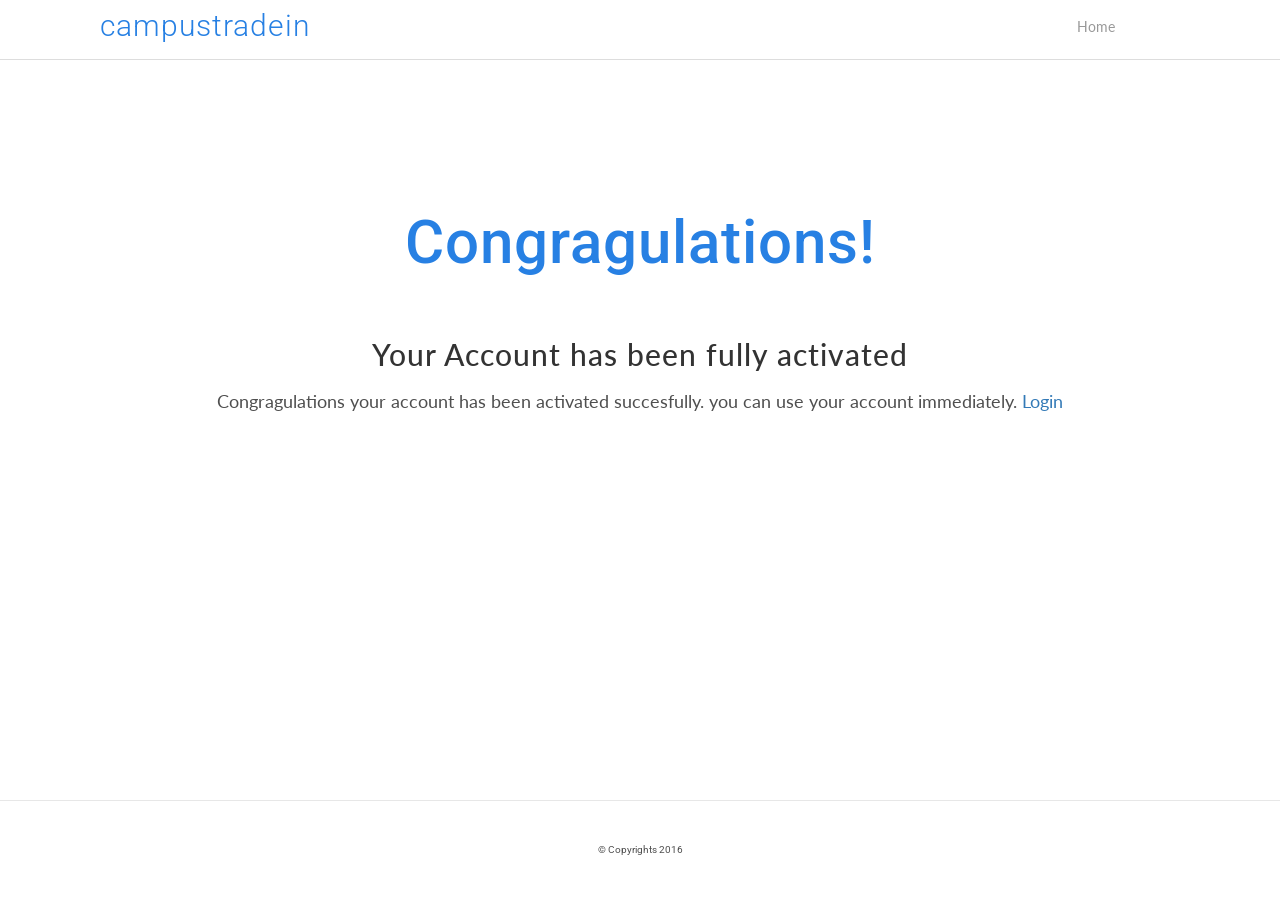
<file: campus-trade-in/accountActivationPage.html>
<!DOCTYPE html>
<html>
	<head>
		<title>Campus Trade In | Search Books Online | Top Ranked Website of the Year</title>
		<link rel="icon" href="assets/ico/ico.png" type="image/png" sizes="16x16">
		<!-- meta tags/keywords for search engines -->
		<meta charset="UTF-8">
		<meta name="description" content="Search Books Online">
		<meta name="keywords" content="books,online books,top rated online books website">
		<meta name="author" content="Campus Trade In">
		<!-- style sheets -->
		<link rel="stylesheet" type="text/css" href="css/bootstrap.css">
		<link rel="stylesheet" type="text/css" href="css/animate.css">
		<link rel="stylesheet" type="text/css" href="css/font-awesome.css">
		<link rel="stylesheet" type="text/css" href="css/style.css">
		<link rel="stylesheet" href="css/owl.carousel.css">
		<link rel="stylesheet" href="css/owl.theme.css">
		<!-- google fonts  -->
		<link href='https://fonts.googleapis.com/css?family=Lobster+Two:400,400italic,700,700italic' rel='stylesheet' type='text/css'>
		<link href='https://fonts.googleapis.com/css?family=Lato:400,100,100italic,300,300italic,400italic,700,700italic,900,900italic' rel='stylesheet' type='text/css'>
		<link href='https://fonts.googleapis.com/css?family=Roboto:400,100,100italic,300,300italic,400italic,500,500italic,700,700italic,900italic,900' rel='stylesheet' type='text/css'>
	</head>
	<body>
		<!-- navigation section -->	
		<nav class="navbar navbar-default">
		  <div class="container-fluid">
		    <!-- Brand and toggle get grouped for better mobile display -->
		    <div class="navbar-header">
		      <button type="button" class="navbar-toggle collapsed" data-toggle="collapse" data-target="#bs-example-navbar-collapse-1" aria-expanded="false">
		        <span class="sr-only">Toggle navigation</span>
		        <span class="icon-bar"></span>
		        <span class="icon-bar"></span>
		        <span class="icon-bar"></span>
		      </button>
		      <a class="navbar-brand" href="#">campustradein</a>
		    </div>

		    <!-- Collect the nav links, forms, and other content for toggling -->
		    <div class="collapse navbar-collapse" id="bs-example-navbar-collapse-1">
		      <ul class="nav navbar-nav navbar-right">
		        <li><a href="index.html">Home</a></li>
		      </ul>
		    </div>
		  </div>
		</nav>	
		<div class="accountActivation">
			<h1>Congragulations!</h1>
			<h2>Your Account has been fully activated</h2>
			<p>Congragulations your account has been activated succesfully. you can use your account immediately. 
				<a href="index.html">Login</a>
			</p>
		</div>

		<footer style="position:absolute;
		bottom:0px;">
			<p>&copy; Copyrights 2016</p>
		</footer>
		<!-- javascript Libraries and custom files -->
		<script src="js/jquery.js"></script>
		<script src="js/bootstrap.js"></script>
		<script src="js/morphext.js"></script>
		<script src="js/backstretch.min.js"></script>
		<script src="js/wow.js"></script>
		<script src="js/owl.carousel.js"></script>
		<script src="js/bootstrap.min.js"></script>
		<script src="js/custom.js"></script>
	</body>
</html>
</file>
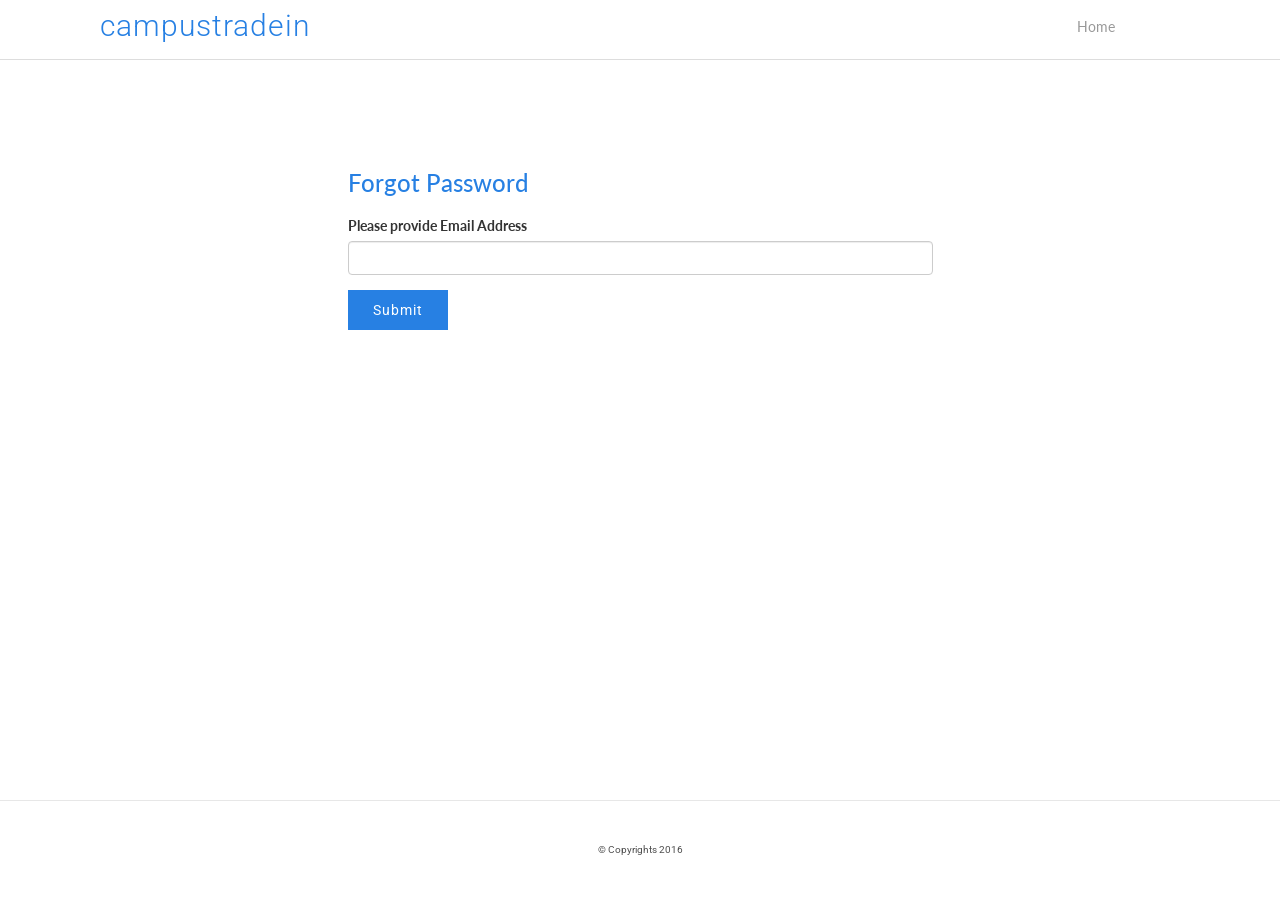
<file: campus-trade-in/forgotPassword.html>
<!DOCTYPE html>
<html>
	<head>
		<title>Campus Trade In | Search Books Online | Top Ranked Website of the Year</title>
		<link rel="icon" href="assets/ico/ico.png" type="image/png" sizes="16x16">
		<!-- meta tags/keywords for search engines -->
		<meta charset="UTF-8">
		<meta name="description" content="Search Books Online">
		<meta name="keywords" content="books,online books,top rated online books website">
		<meta name="author" content="Campus Trade In">
		<!-- style sheets -->
		<link rel="stylesheet" type="text/css" href="css/bootstrap.css">
		<link rel="stylesheet" type="text/css" href="css/animate.css">
		<link rel="stylesheet" type="text/css" href="css/font-awesome.css">
		<link rel="stylesheet" type="text/css" href="css/style.css">
		<link rel="stylesheet" href="css/owl.carousel.css">
		<link rel="stylesheet" href="css/owl.theme.css">
		<!-- google fonts  -->
		<link href='https://fonts.googleapis.com/css?family=Lobster+Two:400,400italic,700,700italic' rel='stylesheet' type='text/css'>
		<link href='https://fonts.googleapis.com/css?family=Lato:400,100,100italic,300,300italic,400italic,700,700italic,900,900italic' rel='stylesheet' type='text/css'>
		<link href='https://fonts.googleapis.com/css?family=Roboto:400,100,100italic,300,300italic,400italic,500,500italic,700,700italic,900italic,900' rel='stylesheet' type='text/css'>
	</head>
	<body>
		<!-- navigation section -->	
		<nav class="navbar navbar-default">
		  <div class="container-fluid">
		    <!-- Brand and toggle get grouped for better mobile display -->
		    <div class="navbar-header">
		      <button type="button" class="navbar-toggle collapsed" data-toggle="collapse" data-target="#bs-example-navbar-collapse-1" aria-expanded="false">
		        <span class="sr-only">Toggle navigation</span>
		        <span class="icon-bar"></span>
		        <span class="icon-bar"></span>
		        <span class="icon-bar"></span>
		      </button>
		      <a class="navbar-brand" href="#">campustradein</a>
		    </div>

		    <!-- Collect the nav links, forms, and other content for toggling -->
		    <div class="collapse navbar-collapse" id="bs-example-navbar-collapse-1">
		      <ul class="nav navbar-nav navbar-right">
		        <li><a href="index.html">Home</a></li>
		      </ul>
		    </div>
		  </div>
		</nav>	
		<div class="resetPasswordPage">
			<div class="container">
				<div class="row">
					<div class="col-lg-6 itemNewPassword">
						<h4>Forgot Password</h4>
						<form id="submitFormForgotPassword">
							<div class="form-group">
								<label>Please provide Email Address</label>
								<input type="email" class="form-control" name="previousPassword" required>
								<p class="alert">An email has been sent to you.</p>
							</div>
							<button>Submit</button>
						</form>
					</div>
				</div>
			</div>
		</div>

		<footer style="position:absolute;
		bottom:0px;">
			<p>&copy; Copyrights 2016</p>
		</footer>
		<!-- javascript Libraries and custom files -->
		<script src="js/jquery.js"></script>
		<script src="js/bootstrap.js"></script>
		<script src="js/morphext.js"></script>
		<script src="js/backstretch.min.js"></script>
		<script src="js/wow.js"></script>
		<script src="js/owl.carousel.js"></script>
		<script src="js/bootstrap.min.js"></script>
		<script>
			$('#submitFormForgotPassword').submit(function( event ){
			    event.preventDefault();
			    $('.alert').show();
	  		});
		</script>
		<script src="js/custom.js"></script>
	</body>
</html>
</file>
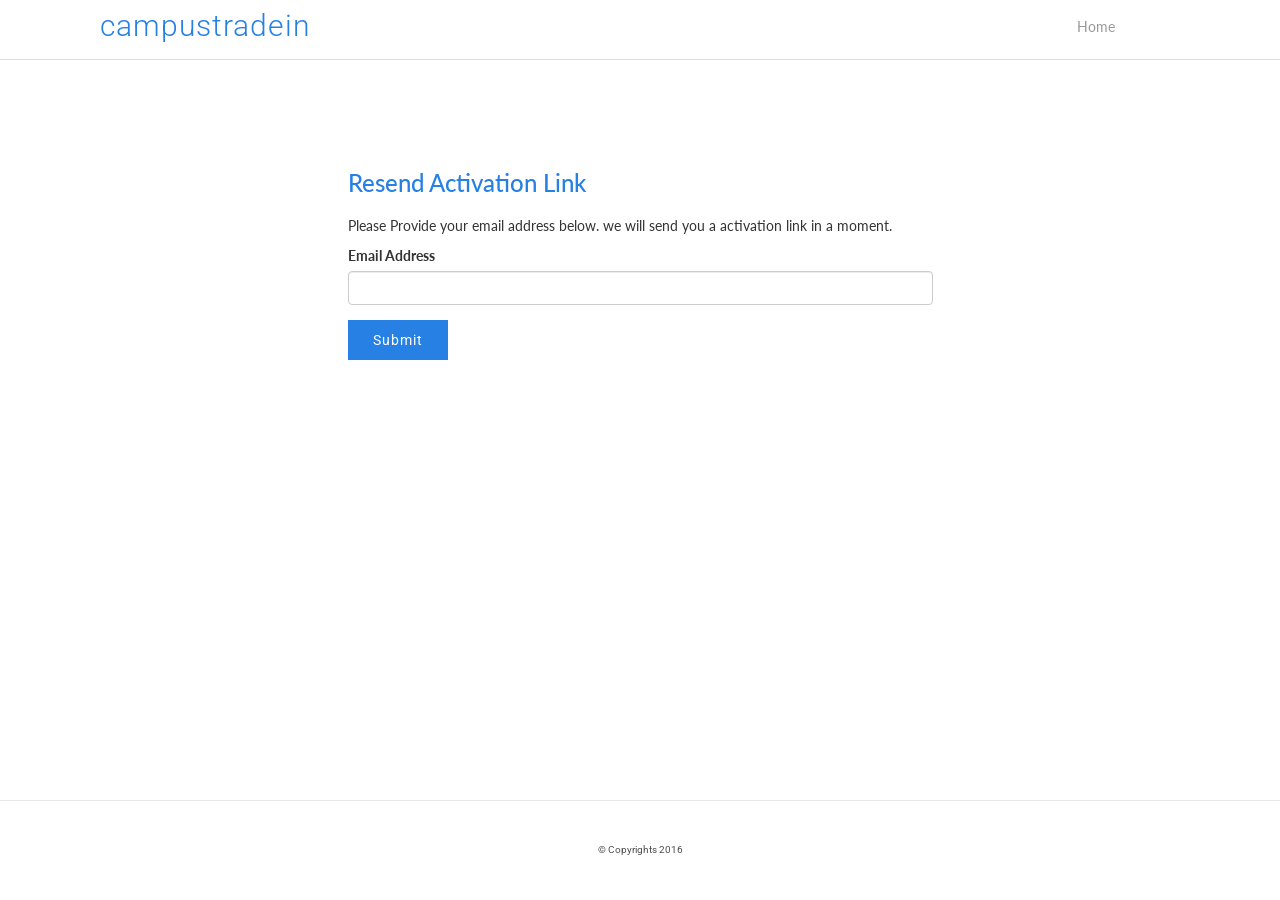
<file: campus-trade-in/resendActivationLink.html>
<!DOCTYPE html>
<html>
	<head>
		<title>Campus Trade In | Search Books Online | Top Ranked Website of the Year</title>
		<link rel="icon" href="assets/ico/ico.png" type="image/png" sizes="16x16">
		<!-- meta tags/keywords for search engines -->
		<meta charset="UTF-8">
		<meta name="description" content="Search Books Online">
		<meta name="keywords" content="books,online books,top rated online books website">
		<meta name="author" content="Campus Trade In">
		<!-- style sheets -->
		<link rel="stylesheet" type="text/css" href="css/bootstrap.css">
		<link rel="stylesheet" type="text/css" href="css/animate.css">
		<link rel="stylesheet" type="text/css" href="css/font-awesome.css">
		<link rel="stylesheet" type="text/css" href="css/style.css">
		<link rel="stylesheet" href="css/owl.carousel.css">
		<link rel="stylesheet" href="css/owl.theme.css">
		<!-- google fonts  -->
		<link href='https://fonts.googleapis.com/css?family=Lobster+Two:400,400italic,700,700italic' rel='stylesheet' type='text/css'>
		<link href='https://fonts.googleapis.com/css?family=Lato:400,100,100italic,300,300italic,400italic,700,700italic,900,900italic' rel='stylesheet' type='text/css'>
		<link href='https://fonts.googleapis.com/css?family=Roboto:400,100,100italic,300,300italic,400italic,500,500italic,700,700italic,900italic,900' rel='stylesheet' type='text/css'>
	</head>
	<body>
		<!-- navigation section -->	
		<nav class="navbar navbar-default">
		  <div class="container-fluid">
		    <!-- Brand and toggle get grouped for better mobile display -->
		    <div class="navbar-header">
		      <button type="button" class="navbar-toggle collapsed" data-toggle="collapse" data-target="#bs-example-navbar-collapse-1" aria-expanded="false">
		        <span class="sr-only">Toggle navigation</span>
		        <span class="icon-bar"></span>
		        <span class="icon-bar"></span>
		        <span class="icon-bar"></span>
		      </button>
		      <a class="navbar-brand" href="#">campustradein</a>
		    </div>

		    <!-- Collect the nav links, forms, and other content for toggling -->
		    <div class="collapse navbar-collapse" id="bs-example-navbar-collapse-1">
		      <ul class="nav navbar-nav navbar-right">
		        <li><a href="index.html">Home</a></li>
		      </ul>
		    </div>
		  </div>
		</nav>	
		<div class="resetPasswordPage">
			<div class="container">
				<div class="row">
					<div class="col-lg-6 itemNewPassword">
						<h4>Resend Activation Link</h4>
						<p>Please Provide your email address below. we will send you a activation link in a moment.</p>
						<form>
							<div class="form-group">
								<label>Email Address</label>
								<input type="password" class="form-control" name="previousPassword">
							</div>
							<button>Submit</button>
						</form>
					</div>
				</div>
			</div>
		</div>

		<footer style="position:absolute;
		bottom:0px;">
			<p>&copy; Copyrights 2016</p>
		</footer>
		<!-- javascript Libraries and custom files -->
		<script src="js/jquery.js"></script>
		<script src="js/bootstrap.js"></script>
		<script src="js/morphext.js"></script>
		<script src="js/backstretch.min.js"></script>
		<script src="js/wow.js"></script>
		<script src="js/owl.carousel.js"></script>
		<script src="js/bootstrap.min.js"></script>
		<script src="js/custom.js"></script>
	</body>
</html>
</file>
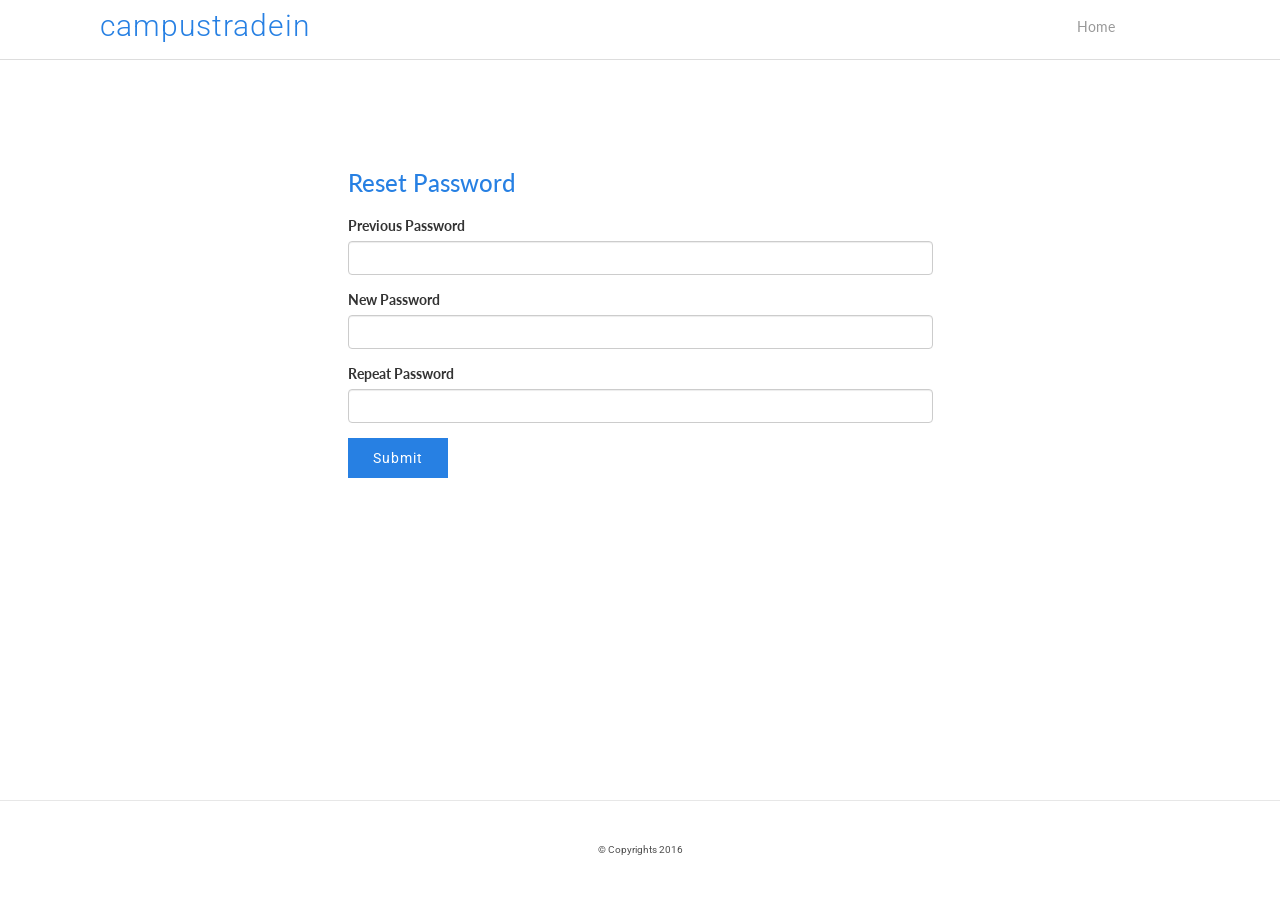
<file: campus-trade-in/resetPassword.html>
<!DOCTYPE html>
<html>
	<head>
		<title>Campus Trade In | Search Books Online | Top Ranked Website of the Year</title>
		<link rel="icon" href="assets/ico/ico.png" type="image/png" sizes="16x16">
		<!-- meta tags/keywords for search engines -->
		<meta charset="UTF-8">
		<meta name="description" content="Search Books Online">
		<meta name="keywords" content="books,online books,top rated online books website">
		<meta name="author" content="Campus Trade In">
		<!-- style sheets -->
		<link rel="stylesheet" type="text/css" href="css/bootstrap.css">
		<link rel="stylesheet" type="text/css" href="css/animate.css">
		<link rel="stylesheet" type="text/css" href="css/font-awesome.css">
		<link rel="stylesheet" type="text/css" href="css/style.css">
		<link rel="stylesheet" href="css/owl.carousel.css">
		<link rel="stylesheet" href="css/owl.theme.css">
		<!-- google fonts  -->
		<link href='https://fonts.googleapis.com/css?family=Lobster+Two:400,400italic,700,700italic' rel='stylesheet' type='text/css'>
		<link href='https://fonts.googleapis.com/css?family=Lato:400,100,100italic,300,300italic,400italic,700,700italic,900,900italic' rel='stylesheet' type='text/css'>
		<link href='https://fonts.googleapis.com/css?family=Roboto:400,100,100italic,300,300italic,400italic,500,500italic,700,700italic,900italic,900' rel='stylesheet' type='text/css'>
	</head>
	<body>
		<!-- navigation section -->	
		<nav class="navbar navbar-default">
		  <div class="container-fluid">
		    <!-- Brand and toggle get grouped for better mobile display -->
		    <div class="navbar-header">
		      <button type="button" class="navbar-toggle collapsed" data-toggle="collapse" data-target="#bs-example-navbar-collapse-1" aria-expanded="false">
		        <span class="sr-only">Toggle navigation</span>
		        <span class="icon-bar"></span>
		        <span class="icon-bar"></span>
		        <span class="icon-bar"></span>
		      </button>
		      <a class="navbar-brand" href="#">campustradein</a>
		    </div>

		    <!-- Collect the nav links, forms, and other content for toggling -->
		    <div class="collapse navbar-collapse" id="bs-example-navbar-collapse-1">
		      <ul class="nav navbar-nav navbar-right">
		        <li><a href="index.html">Home</a></li>
		      </ul>
		    </div>
		  </div>
		</nav>	
		<div class="resetPasswordPage">
			<div class="container">
				<div class="row">
					<div class="col-lg-6 itemNewPassword">
						<h4>Reset Password</h4>
						<form>
							<div class="form-group">
								<label>Previous Password</label>
								<input type="password" class="form-control" name="previousPassword">
							</div>
							<div class="form-group">
								<label>New Password</label>
								<input type="password" class="form-control" name="previousPassword">
							</div>
							<div class="form-group">
								<label>Repeat Password</label>
								<input type="password" class="form-control" name="previousPassword">
							</div>
							<button>Submit</button>
						</form>
					</div>
				</div>
			</div>
		</div>

		<footer style="position:absolute;
		bottom:0px;">
			<p>&copy; Copyrights 2016</p>
		</footer>
		<!-- javascript Libraries and custom files -->
		<script src="js/jquery.js"></script>
		<script src="js/bootstrap.js"></script>
		<script src="js/morphext.js"></script>
		<script src="js/backstretch.min.js"></script>
		<script src="js/wow.js"></script>
		<script src="js/owl.carousel.js"></script>
		<script src="js/bootstrap.min.js"></script>
		<script src="js/custom.js"></script>
	</body>
</html>
</file>
<file: campus-trade-in/css/style.css>
/* ============================== 
	
	Project Name : Campus Trade In
	Author 		 : Campus Trade In
	Author URI   : https://www.campustradein.com/
	Project Last Updated : 13/06/2016
	
	CSS Details  : 

	1. Default Variables 
	2. navigation 
	3. header section
	4. login/signup form modal

   ============================== */
/* 	Default Variables  */
/*  Default Mixins  */
.transitions {
  transition: all 0.5s ease;
  -webkit-transition: all 0.5s ease;
  -o-transition: all 0.5s ease;
  -moz-transition: all 0.5s ease;
}
/*	Default Settings */
body {
  font-family: 'Lato', sans-serif;
}
a,
a:active,
a:focus {
  outline: none;
}
#messages {
  height: 65px;
  margin-top: 10px;
  float: left;
  width: 100%;
  padding: 0px;
  margin-left: 0px;
  margin: 10px auto;
  display: table;
  float: none;
  position: relative;
  right: 45px;
}
#messages small {
  color: red;
  text-align: center;
}
.alert {
  padding: 0px;
  padding-top: 10px;
  color: green;
  font-size: 15px;
  display: none;
}
/* 	Navigation Section */
.navbar-default {
  background-color: #fff;
  border-radius: 0px;
  height: 60px;
  margin-bottom: 0px;
  padding-bottom: 0px;
  border: none;
  transition: all 0.5s ease;
  -webkit-transition: all 0.5s ease;
  -o-transition: all 0.5s ease;
  -moz-transition: all 0.5s ease;
  border-bottom: 1px solid #ddd;
}
.navbar-default .navbar-brand {
  color: #2780e3;
  font-size: 30px;
  font-family: 'Roboto';
  font-weight: 300;
  padding-left: 100px;
  padding-top: 16px;
  letter-spacing: 1px;
  cursor: pointer;
}
.navbar-default .navbar-brand:hover {
  color: #2780e3;
}
.navbar-default .navbar-brand:active {
  color: #2780e3;
}
.navbar-default .navbar-brand:visited {
  color: #2780e3;
}
.navbar-default .navbar-brand span {
  height: 25px;
  width: 20px;
  background-color: #697EA4;
  padding: 10px 20px 10px 20px;
  color: #fff;
  text-align: center;
}
.navbar-right {
  margin-right: 100px;
}
.navbar-right li {
  height: 100%;
  width: 109px;
  text-align: center;
  padding-top: 2px;
  cursor: pointer;
}
.navbar-right li a {
  color: #999999!important;
  transition: all 0.5s ease;
  -webkit-transition: all 0.5s ease;
  -o-transition: all 0.5s ease;
  -moz-transition: all 0.5s ease;
}
.navbar-right li a:hover {
  color: #2780e3 !important;
  text-decoration: underline;
}
.navbar-right li a:active {
  border: none;
  color: #2780e3;
  text-decoration: none;
}
.navbar-right li a:visited {
  border: none;
  color: #999;
  text-decoration: none;
}
/* header section */
.header {
  height: 400px;
  width: 100%;
  background-image: url('../assets/header/1.jpg');
  background-size: cover;
  background-position: center;
}
.header .overlayHeader {
  height: 400px!important;
  width: 100%;
  background-color: rgba(0, 0, 0, 0.5);
}
.header .overlayHeader h1 {
  letter-spacing: 2px;
  font-size: 68px;
  font-family: 'Roboto', sans-serif;
  font-weight: 100;
  color: #fff;
  text-align: center;
  padding-top: 162px;
  margin-bottom: 0px;
  margin-top: 0px;
}
.header .overlayHeader h4 {
  font-family: 'Roboto', sans-serif;
  font-size: 18px;
  color: #fff;
  text-align: center;
  letter-spacing: 1px;
  font-weight: 300;
}
.header .overlayHeader form {
  margin: 40px auto;
  display: table;
  float: none;
}
.header .overlayHeader form .form-control {
  display: block;
  min-width: 400px;
  font-family: 'Lato', sans-serif;
  height: 55px;
  padding: 6px 12px;
  font-size: 14px;
  padding: 0px 20px 0px 20px;
  line-height: 1.42857143;
  color: #000!important;
  background-color: #fff;
  background-image: none;
  border: 2px solid #fff;
  border-radius: 0px;
  transition: all 0.5s ease;
  -webkit-transition: all 0.5s ease;
  -o-transition: all 0.5s ease;
  -moz-transition: all 0.5s ease;
  -webkit-box-shadow: inset 0 1px 1px rgba(0, 0, 0, 0.075);
  box-shadow: inset 0 1px 1px rgba(0, 0, 0, 0.075);
  -webkit-transition: border-color ease-in-out 0.15s, -webkit-box-shadow ease-in-out 0.15s;
  -o-transition: border-color ease-in-out 0.15s, box-shadow ease-in-out 0.15s;
  transition: border-color ease-in-out 0.15s, box-shadow ease-in-out 0.15s;
}
.header .overlayHeader form button {
  height: 55px;
  width: 150px;
  border-radius: 0px;
  background-color: #2780e3;
  color: #fff;
  border: 3px solid #2780e3;
  border-left: none;
  font-size: 14px;
  font-weight: 400;
  text-transform: uppercase;
  letter-spacing: 2px;
  transition: all 0.5s ease;
  -webkit-transition: all 0.5s ease;
  -o-transition: all 0.5s ease;
  -moz-transition: all 0.5s ease;
}
.header .overlayHeader form button:hover {
  color: #fff;
  background-color: #2780e3;
}
/* modal form section */
.modalCustom .closeButton {
  height: 100px;
  width: 100px;
  position: absolute;
  right: 100px;
  color: #fff;
  top: 50px;
  font-size: 24px;
  cursor: pointer;
  z-index: 9999999999999;
}
.modalCustom h1 {
  color: #fff;
  font-family: 'Roboto';
  margin-bottom: 0px;
  padding-bottom: 0px;
  position: relative;
  top: 42px;
  font-weight: 300;
  letter-spacing: 1px;
  text-align: center;
}
.modalCustom h6 {
  margin-top: 0px;
  margin-bottom: 0px;
  text-align: center;
  color: #fff;
  position: relative;
  top: 49px;
  font-size: 15px;
  font-weight: 400;
  letter-spacing: 1px;
}
.modalCustom ul {
  margin: 100px auto;
  display: table;
  list-style: none;
  margin-bottom: 10px;
}
.modalCustom ul li {
  float: left;
  color: #fff;
  text-transform: uppercase;
  text-align: center;
  padding-left: 26px;
  padding-right: 52px;
  cursor: pointer;
}
.modalCustom ul li a {
  color: #afafaf;
  font-weight: 900;
}
.modalCustom ul li a:hover {
  color: #fff;
}
.modalCustom .itemActive a {
  color: #fff;
}
.modalCustom .itemModelForms {
  height: auto;
  width: 400px;
  background-color: #fff;
  margin: 12px auto;
  float: none;
  cursor: pointer;
  position: absolute;
  left: 0px;
  right: 0px;
  padding: 0px;
}
.modalCustom .itemModelForms img {
  margin-top: -41px;
  margin-left: 120px;
}
.modalCustom .itemModelForms .itemLoginForm button {
  height: 50px;
  width: 300px;
  margin: 25px auto;
  display: table;
  float: none;
  background-color: #3B5998;
  color: #fff;
  font-family: 'Roboto', sans-serif;
  letter-spacing: 1px;
  border: none;
}
.modalCustom .itemModelForms .itemLoginForm button span {
  padding-right: 10px;
}
.modalCustom .itemModelForms .itemLoginForm p {
  text-align: center;
  color: #272727!important;
}
.modalCustom .itemModelForms .itemLoginForm .form-control {
  display: block;
  margin: 0 auto;
  display: table;
  float: none;
  width: 300px;
  height: 50px;
  padding: 6px 12px;
  font-size: 14px;
  line-height: 1.42857143;
  color: #555;
  background-color: #fff;
  background-image: none;
  border: 1px solid #ccc;
  border-radius: 0px;
  -webkit-box-shadow: inset 0 1px 1px rgba(0, 0, 0, 0.075);
  box-shadow: inset 0 1px 1px rgba(0, 0, 0, 0.075);
  -webkit-transition: border-color ease-in-out 0.15s, -webkit-box-shadow ease-in-out 0.15s;
  -o-transition: border-color ease-in-out 0.15s, box-shadow ease-in-out 0.15s;
  transition: border-color ease-in-out 0.15s, box-shadow ease-in-out 0.15s;
}
.modalCustom .itemModelForms .itemLoginForm .formButton {
  background-color: #2780e3;
}
.modalCustom .itemModelForms .itemSignUpForm {
  padding-left: 20px;
  padding-right: 20px;
}
.modalCustom .itemModelForms .itemSignUpForm button {
  height: 50px;
  width: 300px;
  margin: 25px auto;
  display: table;
  float: none;
  background-color: #3B5998;
  color: #fff;
  font-family: 'Roboto', sans-serif;
  letter-spacing: 1px;
  border: none;
}
.modalCustom .itemModelForms .itemSignUpForm button span {
  padding-right: 10px;
}
.modalCustom .itemModelForms .itemSignUpForm p {
  text-align: center;
  color: #272727!important;
}
.modalCustom .itemModelForms .itemSignUpForm .form-control {
  display: block;
  margin: 0 auto;
  display: table;
  float: none;
  width: 300px;
  height: 50px;
  padding: 6px 12px;
  font-size: 14px;
  line-height: 1.42857143;
  color: #555;
  background-color: #fff;
  background-image: none;
  border: 1px solid #ccc;
  border-radius: 0px;
  -webkit-box-shadow: inset 0 1px 1px rgba(0, 0, 0, 0.075);
  box-shadow: inset 0 1px 1px rgba(0, 0, 0, 0.075);
  -webkit-transition: border-color ease-in-out 0.15s, -webkit-box-shadow ease-in-out 0.15s;
  -o-transition: border-color ease-in-out 0.15s, box-shadow ease-in-out 0.15s;
  transition: border-color ease-in-out 0.15s, box-shadow ease-in-out 0.15s;
}
.modalCustom .itemModelForms .itemSignUpForm .formButton {
  background-color: #2780e3;
}
/* Arrow for pushing back to the top */
.ArrowUp {
  height: 49px;
  width: 49px;
  background-color: #2780e3;
  position: fixed;
  right: 50px;
  bottom: 100px;
  z-index: 999999999;
  border-radius: 100px;
  color: #fff;
  text-align: center;
  padding-top: 15px;
  display: none;
  cursor: pointer;
}
/* Featured Books Section */
.featuredBooks {
  height: 650px;
  width: 100%;
}
.featuredBooks .headingDefault {
  font-size: 27px;
  font-weight: 700;
  text-align: center;
  font-family: 'Roboto', sans-serif;
  color: #333;
  text-transform: uppercase;
  letter-spacing: 1px;
  padding-top: 70px;
  margin-top: 0px;
}
.featuredBooks .itemControls {
  height: 650px;
  width: 100%;
  position: absolute;
  z-index: 99999;
}
.featuredBooks .itemControls .carousel-control.right {
  background-image: none;
}
.featuredBooks .itemControls .carousel-control .glyphicon-chevron-left,
.featuredBooks .itemControls .carousel-control .icon-prev {
  color: #4f4f4f;
  font-size: 18px;
  font-weight: 300;
  text-shadow: none;
}
.featuredBooks .itemControls .carousel-control .glyphicon-chevron-right,
.featuredBooks .itemControls .carousel-control .icon-prev {
  color: #4f4f4f;
  font-size: 18px;
  font-weight: 300;
  text-shadow: none;
}
.featuredBooks .itemControls .carousel-control.left {
  background-image: none;
}
.featuredBooks .containerMain {
  margin: 0 auto;
  float: none;
  display: table;
}
.featuredBooks .containerMain .itemSingleBook {
  cursor: pointer;
  height: 350px;
  width: 200px;
  margin-top: 60px;
  margin-left: 40px;
  padding: 0px;
}
.featuredBooks .containerMain .itemSingleBook h6 {
  margin-top: 0px;
  margin-bottom: 0px;
  text-align: center;
  color: #4f4f4f;
  font-size: 14px;
  font-weight: 500;
  font-family: 'Roboto';
  padding-top: 15px;
  cursor: pointer;
  line-height: 20px;
}
.featuredBooks .containerMain .itemSingleBook2 {
  cursor: pointer;
  height: 350px;
  width: 200px;
  margin-top: 60px;
  margin-left: 40px;
  padding: 0px;
  margin-left: 35px;
}
.featuredBooks .containerMain .itemSingleBook2 h6 {
  margin-top: 0px;
  margin-bottom: 0px;
  text-align: center;
  color: #4f4f4f;
  font-size: 14px;
  font-weight: 500;
  font-family: 'Roboto';
  padding-top: 15px;
  cursor: pointer;
  line-height: 20px;
}
.featuredBooks .containerMain .itemSingleBook3 {
  cursor: pointer;
  height: 350px;
  width: 200px;
  margin-top: 60px;
  margin-left: 40px;
  padding: 0px;
  margin-left: 35px;
}
.featuredBooks .containerMain .itemSingleBook3 h6 {
  margin-top: 0px;
  margin-bottom: 0px;
  text-align: center;
  color: #4f4f4f;
  font-size: 14px;
  font-weight: 500;
  font-family: 'Roboto';
  padding-top: 15px;
  cursor: pointer;
  line-height: 20px;
}
.featuredBooks .containerMain .itemSingleBook4 {
  cursor: pointer;
  height: 350px;
  width: 200px;
  margin-top: 60px;
  margin-left: 40px;
  padding: 0px;
  margin-left: 35px;
}
.featuredBooks .containerMain .itemSingleBook4 h6 {
  margin-top: 0px;
  margin-bottom: 0px;
  text-align: center;
  color: #4f4f4f;
  font-size: 14px;
  font-weight: 500;
  font-family: 'Roboto';
  padding-top: 15px;
  cursor: pointer;
  line-height: 20px;
}
.featuredBooks button {
  margin: 0px auto;
  display: table;
  float: none;
  height: 40px;
  width: 100px;
  background-color: #2780e3;
  color: #fff;
  position: relative;
  border: none;
  top: 48px;
}
/* sectionImageContent1 */
.sectionImageContent1 {
  height: 450px;
  width: 100%;
  background-color: #fff;
}
.sectionImageContent1 h1 {
  text-align: center;
  font-family: 'Roboto';
  padding-top: 40px;
  font-weight: 400;
}
.sectionImageContent1 p {
  line-height: 30px;
  color: #4f4f4f;
  font-size: 18px;
  text-align: center!important;
  font-weight: 400;
  font-family: 'Lato';
  padding-top: 5px;
}
.sectionImageContent1 img {
  float: none;
  display: table;
  margin: 24px auto;
}
/* sectionImageContent2 */
.sectionImageContent2 {
  background-color: #F6F8F9!important;
  height: 450px;
  width: 100%;
  background-color: #fff;
}
.sectionImageContent2 h1 {
  text-align: center;
  font-family: 'Roboto';
  padding-top: 40px;
  font-weight: 400;
}
.sectionImageContent2 p {
  line-height: 30px;
  color: #4f4f4f;
  font-size: 18px;
  text-align: center!important;
  font-weight: 400;
  font-family: 'Lato';
  padding-top: 5px;
}
.sectionImageContent2 img {
  float: none;
  display: table;
  margin: 24px auto;
}
/* sectionImageContent3 */
.sectionImageContent3 {
  background-color: #fff!important;
  height: 450px;
  width: 100%;
  background-color: #fff;
}
.sectionImageContent3 h1 {
  text-align: center;
  font-family: 'Roboto';
  padding-top: 40px;
  font-weight: 400;
}
.sectionImageContent3 p {
  line-height: 30px;
  color: #4f4f4f;
  font-size: 18px;
  text-align: center!important;
  font-weight: 400;
  font-family: 'Lato';
  padding-top: 5px;
}
.sectionImageContent3 img {
  float: none;
  display: table;
  margin: 24px auto;
}
/* Video Section */
.video {
  height: 485px;
  width: 100%;
  background-image: url('../assets/video/buy.png');
  background-position: center;
  background-size: cover;
}
.video .overlayVideo {
  height: 485px;
  width: 100%;
  background-color: #2780e3;
  position: absolute;
}
.video .overlayVideo span {
  padding-right: 10px;
}
.video .overlayVideo button {
  margin: 283px auto;
  display: table;
  float: none;
  height: 100px;
  width: 280px;
  background-color: rgba(0, 0, 0, 0.5);
  color: #fff;
  border: none;
  border-radius: 100px;
  font-family: 'Roboto';
  font-size: 20px;
  transition: all 0.1s ease;
  -webkit-transition: all 0.1s ease;
  -o-transition: all 0.1s ease;
  text-align: center;
}
.video .overlayVideo button:hover {
  width: 300px;
}
.videoVimeo {
  height: 500px;
  width: 100%;
  background-color: #fff;
  margin-top: 88px;
}
.videoVimeo iframe {
  height: 500px;
  width: 100%;
}
/* accountActivationPage.html */
.accountActivation h1 {
  text-align: center;
  font-family: 'Roboto';
  font-size: 60px;
  letter-spacing: 1px;
  padding-top: 130px;
  margin-bottom: 62px;
  color: #2780e3;
}
.accountActivation h2 {
  text-align: center;
  letter-spacing: 1px;
}
.accountActivation p {
  line-height: 30px;
  color: #4f4f4f;
  font-size: 18px;
  text-align: center!important;
  font-weight: 400;
  font-family: 'Lato';
  padding-top: 5px;
}
/* reset password page */
.resetPasswordPage .itemNewPassword {
  margin: 100px auto;
  display: table;
  float: none;
  padding: 0px;
  width: 50%;
}
.resetPasswordPage .itemNewPassword h4 {
  color: #2780e3;
  font-size: 24px;
  margin-bottom: 20px;
  padding: 0px;
  margin-left: 0px;
}
.resetPasswordPage .itemNewPassword button {
  height: 40px;
  width: 100px;
  border: none;
  background-color: #2780e3;
  color: #fff;
  font-family: 'Roboto';
  letter-spacing: 1px;
}
/* footer section */
footer {
  height: 100px;
  width: 100%;
  border-top: 1px solid #e7e7e7;
}
footer p {
  font-family: 'Roboto';
  font-size: 10px;
  color: #4f4f4f;
  text-align: center;
  padding-top: 42px;
}
/* ====================================================

		Media Quries for mobile and tablet devices

   ==================================================== */
@media screen and (min-width: 992px) and (max-width: 1199px) {
  /* video section */
  .video {
    height: 800px;
  }
  .video .itemVideoSection {
    width: 100%;
  }
  .video .itemContentVideo h1 {
    text-align: center;
  }
  .video .itemContentVideo p {
    text-align: center;
  }
}
@media screen and (min-width: 768px) and (max-width: 992px) {
  /* header section */
  .header .overlayHeader h1 {
    font-size: 32px;
  }
  .header .overlayHeader form .form-control {
    min-width: 400px;
  }
  .header .overlayHeader form button {
    float: right;
  }
  .errspan {
    display: none;
  }
  /* video section */
  .video {
    height: 800px;
  }
  .video .itemVideoSection {
    width: 100%;
  }
  .video .itemContentVideo h1 {
    text-align: center;
  }
  .video .itemContentVideo p {
    text-align: center;
  }
  /* sectionImageContent1 */
  .sectionImageContent1 {
    height: 500px;
  }
  .sectionImageContent2 {
    height: 500px;
  }
  .sectionImageContent3 {
    height: 500px;
  }
}
@media screen and (min-width: 480px) and (max-width: 768px) {
  /* navigation section */
  .navbar-default .navbar-brand {
    padding-left: 10px;
  }
  .navbar-toggle {
    position: relative;
    float: right;
    padding: 9px 10px;
    margin-top: 19px;
    margin-right: 15px;
    margin-bottom: 8px;
    background-color: transparent;
    background-image: none;
    border: 1px solid transparent;
    border-radius: 0px;
  }
  .navbar-default .navbar-collapse,
  .navbar-default .navbar-form {
    margin-top: 0px;
    background-color: #2780E3;
    border-color: #e7e7e7;
  }
  .navbar-right {
    margin-right: 0px;
    margin: 0 auto;
    display: table;
    float: none;
  }
  .navbar-right li {
    border: none;
    height: 100%;
    width: 109px;
    text-align: center;
    padding-top: 11px;
    cursor: pointer;
  }
  .navbar-right li {
    border: none;
    height: 100%;
    width: 109px;
    text-align: center;
    padding-top: 11px;
    cursor: pointer;
    color: #FFF;
  }
  .navbar-toggle {
    position: relative;
    float: right;
    padding: 9px 10px;
    margin-top: 19px;
    margin-right: 15px;
    margin-bottom: 8px;
    background-color: #2780E3;
    background-image: none;
    border: 1px solid #2780E3;
    border-radius: 0px;
  }
  .navbar-toggle:hover {
    background-color: #2780E3;
  }
  .navbar-toggle:active {
    background-color: #2780E3;
  }
  .navbar-toggle:visited {
    background-color: #2780E3;
  }
  .navbar-default .navbar-toggle:hover,
  .navbar-default .navbar-toggle:focus {
    background-color: #2780E3;
  }
  .navbar-default .navbar-toggle .icon-bar {
    background-color: #fff;
  }
  .navbar-right li:nth-child(2) {
    border: none;
  }
  /* header section */
  .header .overlayHeader h1 {
    font-size: 24px;
  }
  .header .overlayHeader h4 {
    font-size: 12px;
  }
  .header .overlayHeader form .form-control {
    min-width: 300px;
  }
  .header .overlayHeader form button {
    margin-left: 0px;
    margin: 0 auto;
    display: none;
    float: none;
  }
  .errspan {
    float: right;
    margin-right: 20px;
    margin-top: -35px;
    position: relative;
    z-index: 2;
    color: #272727;
    cursor: pointer;
  }
  .navbar li a {
    color: #fff!important;
  }
  .navbar li a:hover {
    color: #FFF!important;
  }
  /* featured Books Section */
  .featuredBooks {
    height: 750px;
  }
  .containerMain {
    width: 100%!important;
  }
  .itemSingleBook {
    width: 100%!important;
    margin-left: 0px!important;
    margin: 60px auto!important;
    float: none;
    display: table;
  }
  .itemSingleBook img {
    margin: 0 auto;
    display: table;
    float: none;
  }
  .itemSingleBook2 {
    width: 100%!important;
    margin-left: 0px!important;
    margin: 60px auto!important;
    float: none;
    display: table;
  }
  .itemSingleBook2 img {
    margin: 0 auto;
    display: table;
    float: none;
  }
  .itemSingleBook3 {
    width: 100%!important;
    margin-left: 0px!important;
    margin: 60px auto!important;
    float: none;
    display: table;
  }
  .itemSingleBook3 img {
    margin: 0 auto;
    display: table;
    float: none;
  }
  .itemSingleBook4 {
    width: 100%!important;
    margin-left: 0px!important;
    margin: 60px auto!important;
    float: none;
    display: table;
  }
  .itemSingleBook4 img {
    margin: 0 auto;
    display: table;
    float: none;
  }
  /* video section */
  .video {
    height: 800px;
  }
  .video .itemVideoSection {
    width: 100%;
  }
  .video .itemContentVideo h1 {
    text-align: center;
  }
  .video .itemContentVideo p {
    text-align: center;
  }
  /* sectionImageContent1 */
  .sectionImageContent1 {
    height: 500px;
  }
  .sectionImageContent2 {
    height: 500px;
  }
  .sectionImageContent3 {
    height: 500px;
  }
}
@media screen and (min-width: 290px) and (max-width: 480px) {
  /* navigation section */
  .navbar-default .navbar-brand {
    padding-left: 10px;
  }
  .navbar-toggle {
    position: relative;
    float: right;
    padding: 9px 10px;
    margin-top: 19px;
    margin-right: 15px;
    margin-bottom: 8px;
    background-color: transparent;
    background-image: none;
    border: 1px solid transparent;
    border-radius: 0px;
  }
  .navbar-default .navbar-collapse,
  .navbar-default .navbar-form {
    margin-top: 0px;
    background-color: #2780E3;
    border-color: #2780E3;
  }
  .navbar-right {
    margin-right: 0px;
    margin: 0 auto;
    display: table;
    float: none;
  }
  .navbar-right li {
    border: none;
    height: 100%;
    width: 109px;
    text-align: center;
    padding-top: 11px;
    cursor: pointer;
    color: #FFF;
  }
  .navbar li a {
    color: #fff!important;
  }
  .navbar li a:hover {
    color: #FFF!important;
  }
  .navbar-right li:nth-child(2) {
    border: none;
  }
  .navbar-toggle {
    position: relative;
    float: right;
    padding: 9px 10px;
    margin-top: 19px;
    margin-right: 15px;
    margin-bottom: 8px;
    background-color: #2780E3;
    background-image: none;
    border: 1px solid #2780E3;
    border-radius: 0px;
  }
  .navbar-toggle:hover {
    background-color: #2780E3;
  }
  .navbar-toggle:active {
    background-color: #2780E3;
  }
  .navbar-toggle:visited {
    background-color: #2780E3;
  }
  .navbar-default .navbar-toggle:hover,
  .navbar-default .navbar-toggle:focus {
    background-color: #2780E3;
  }
  .navbar-default .navbar-toggle .icon-bar {
    background-color: #fff;
  }
  /* header section */
  .header .overlayHeader h1 {
    font-size: 20px;
  }
  .header .overlayHeader h4 {
    font-size: 10px;
  }
  .header .overlayHeader form .form-control {
    min-width: 300px;
  }
  .errspan {
    float: right;
    margin-right: 6px;
    margin-top: -35px;
    position: relative;
    z-index: 2;
    color: #272727;
    cursor: pointer;
  }
  .header .overlayHeader form button {
    display: none;
  }
  /* featured Books Section */
  .featuredBooks {
    height: 750px;
  }
  .containerMain {
    width: 100%!important;
  }
  .itemSingleBook {
    width: 100%!important;
    margin-left: 0px!important;
    margin: 60px auto!important;
    float: none;
    display: table;
  }
  .itemSingleBook img {
    margin: 0 auto;
    display: table;
    float: none;
  }
  .itemSingleBook2 {
    width: 100%!important;
    margin-left: 0px!important;
    margin: 60px auto!important;
    float: none;
    display: table;
  }
  .itemSingleBook2 img {
    margin: 0 auto;
    display: table;
    float: none;
  }
  .itemSingleBook3 {
    width: 100%!important;
    margin-left: 0px!important;
    margin: 60px auto!important;
    float: none;
    display: table;
  }
  .itemSingleBook3 img {
    margin: 0 auto;
    display: table;
    float: none;
  }
  .itemSingleBook4 {
    width: 100%!important;
    margin-left: 0px!important;
    margin: 60px auto!important;
    float: none;
    display: table;
  }
  .itemSingleBook4 img {
    margin: 0 auto;
    display: table;
    float: none;
  }
  /* video section */
  .video {
    height: 800px;
  }
  .video .itemVideoSection {
    width: 100%;
  }
  .video .itemContentVideo h1 {
    text-align: center;
  }
  .video .itemContentVideo p {
    text-align: center;
  }
  /* sectionImageContent1 */
  .sectionImageContent1 {
    height: 600px;
  }
  .sectionImageContent2 {
    height: 600px;
  }
  .sectionImageContent3 {
    height: 600px;
  }
}
</file>
